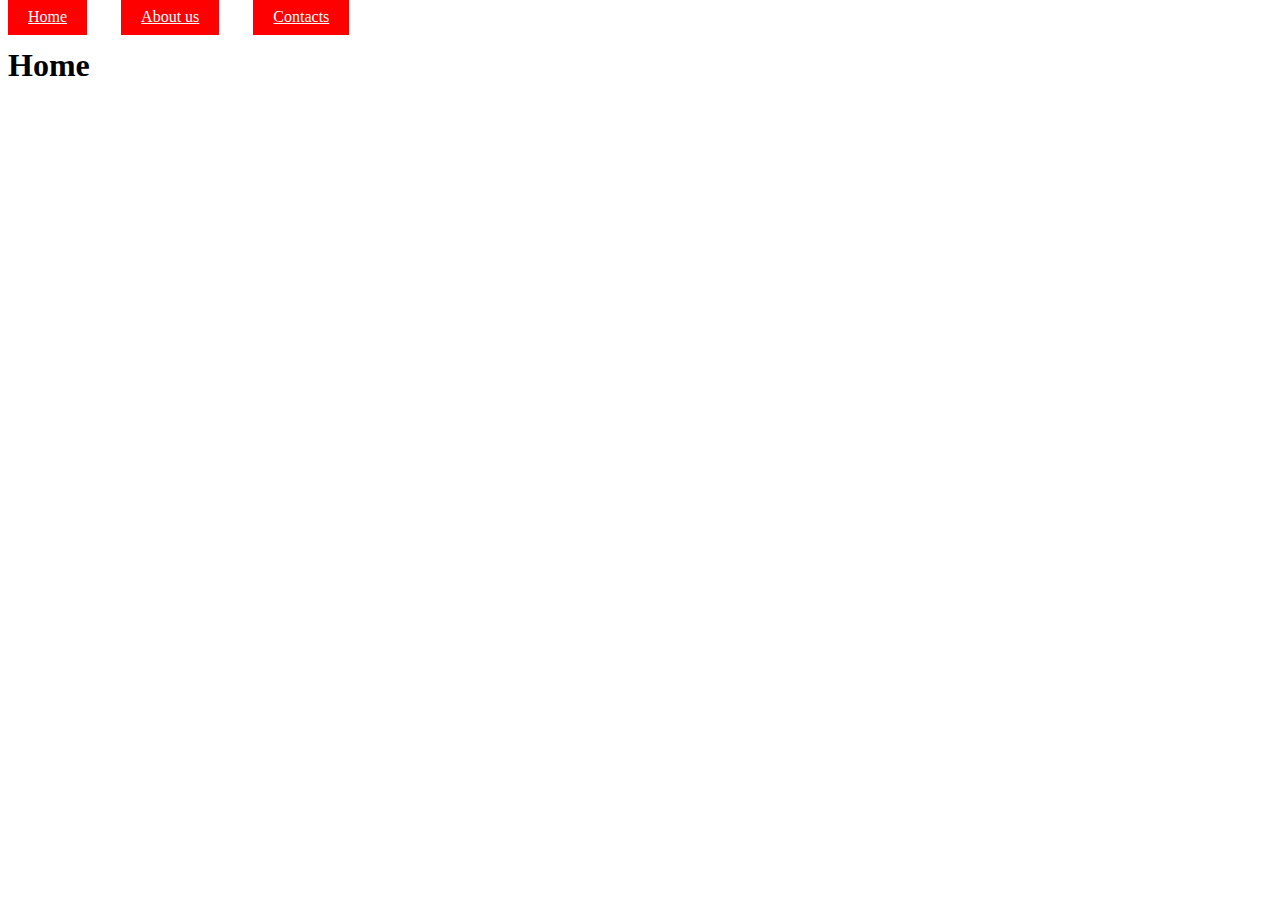
<file: index.html>
<html>
    <head>
        <title>Website - Home</title>

        <link rel="stylesheet" href="style/style.css">

    </head>

    <body>
        <nav>
            <a href="index.html">Home</a>
            <a href="about.html">About us</a>
            <a href="contacts.html">Contacts</a>
        </nav>

        <h1>Home</h1>
    </body>
</html>
</file>
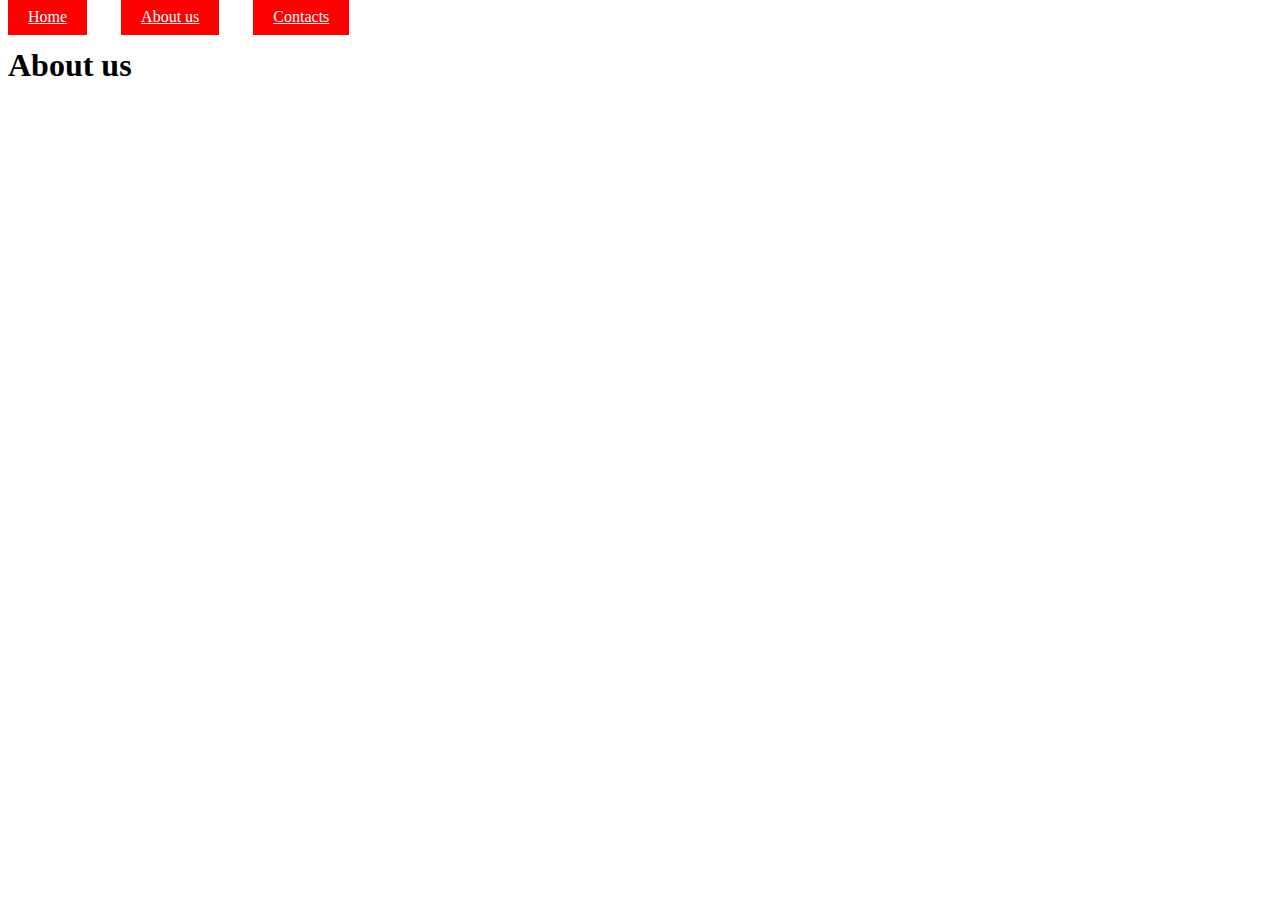
<file: about.html>
<html>
    <head>
        <title>Website - About us</title>

        <link rel="stylesheet" href="style/style.css">
    </head>

    <body>
        <nav>
            <a href="index.html">Home</a>
            <a href="about.html">About us</a>
            <a href="contacts.html">Contacts</a>
        </nav>

        <h1>About us</h1>
    </body>
</html>
</file>
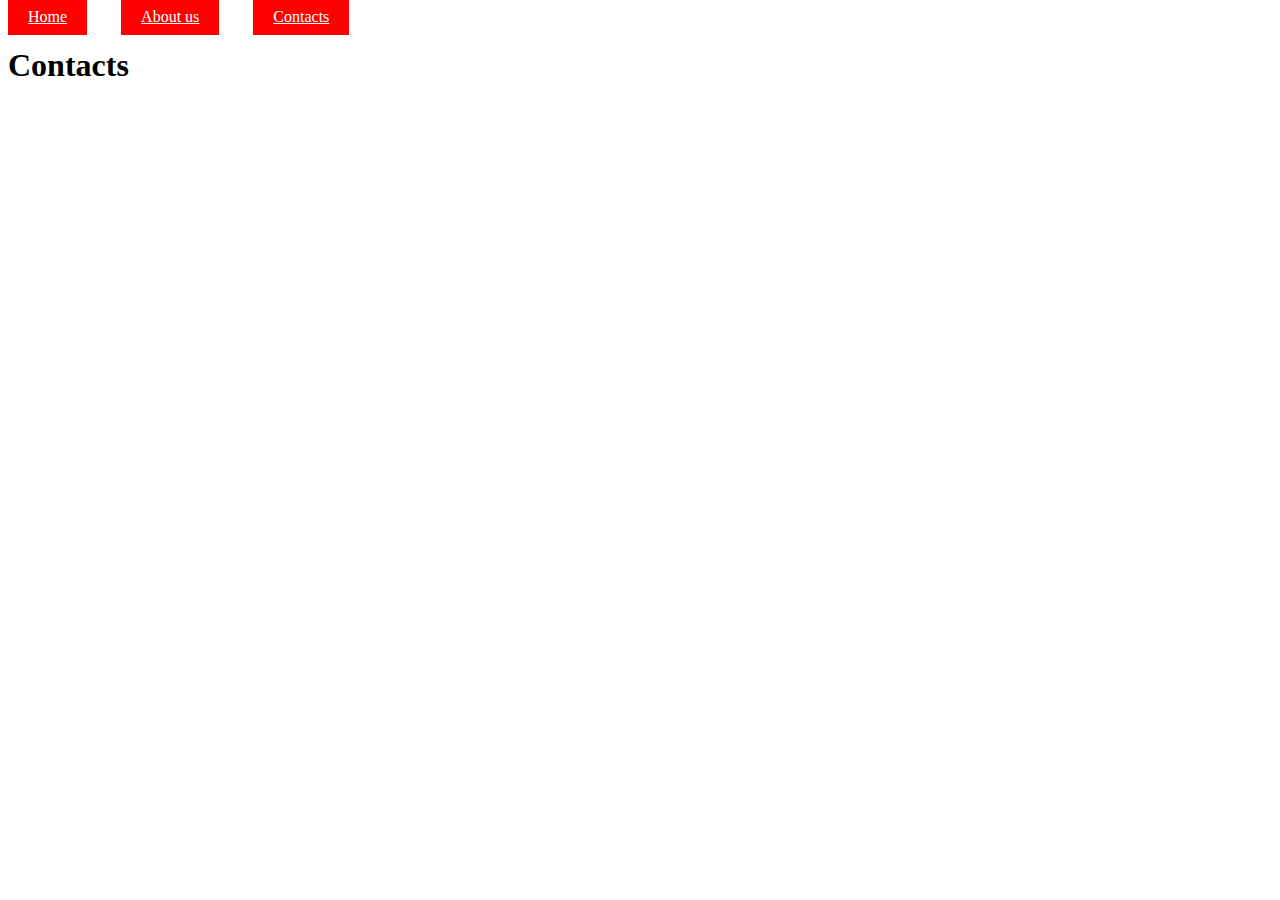
<file: contacts.html>
<html>
    <head>
        <title>Website - Contacts</title>

        <link rel="stylesheet" href="style/style.css">
    </head>

    <body>
        <nav>
            <a href="index.html">Home</a>
            <a href="about.html">About us</a>
            <a href="contacts.html">Contacts</a>
        </nav>

        <h1>Contacts</h1>
    </body>
</html>
</file>
<file: style/style.css>
a {
    background-color:red;
    color:white;
    margin-right:30px;
    padding:10px 20px;
    transition:background .4s ease;
}

a:hover {
    background-color:black;
}
</file>
